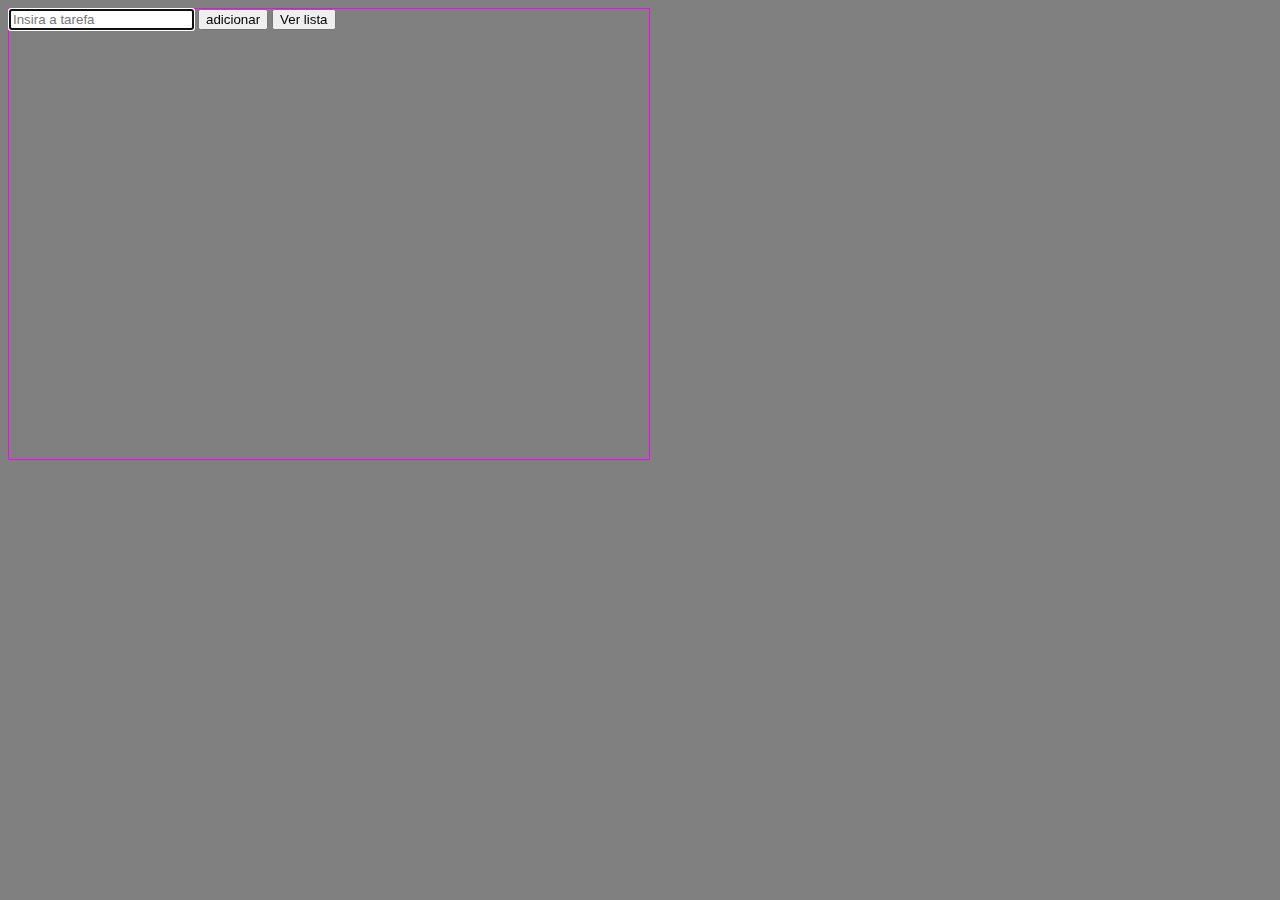
<file: 01_toDoList/todoLista2.html>
<!DOCTYPE html>
<html lang="en">

<head>
    <meta charset="UTF-8">
    <meta http-equiv="X-UA-Compatible" content="IE=edge">
    <meta name="viewport" content="width=device-width, initial-scale=1.0">
    <link rel="stylesheet" href="./css/stillo.css">
    <title>Document</title>
</head>

<body>


    <div class="main-container">
        <!--criar um input que recebe os dados
        criar um btn que envia dos dados para a memoria  -->


        <input id="input" class="new-task-input" type="text" placeholder="Insira a tarefa" autofocus> <button
            onclick="salvaItem()">adicionar</button> <button onclick="mostraLista()">Ver lista</button>
        <!-- <button onclick="apagaItem()">clear</button>  -->

        <div id="to-do-board" class="todo_item">
            <ul id="lista">

            </ul>

        </div>

    </div>



<script src="./js/script.js"></script>    
</body>

</html>
</file>
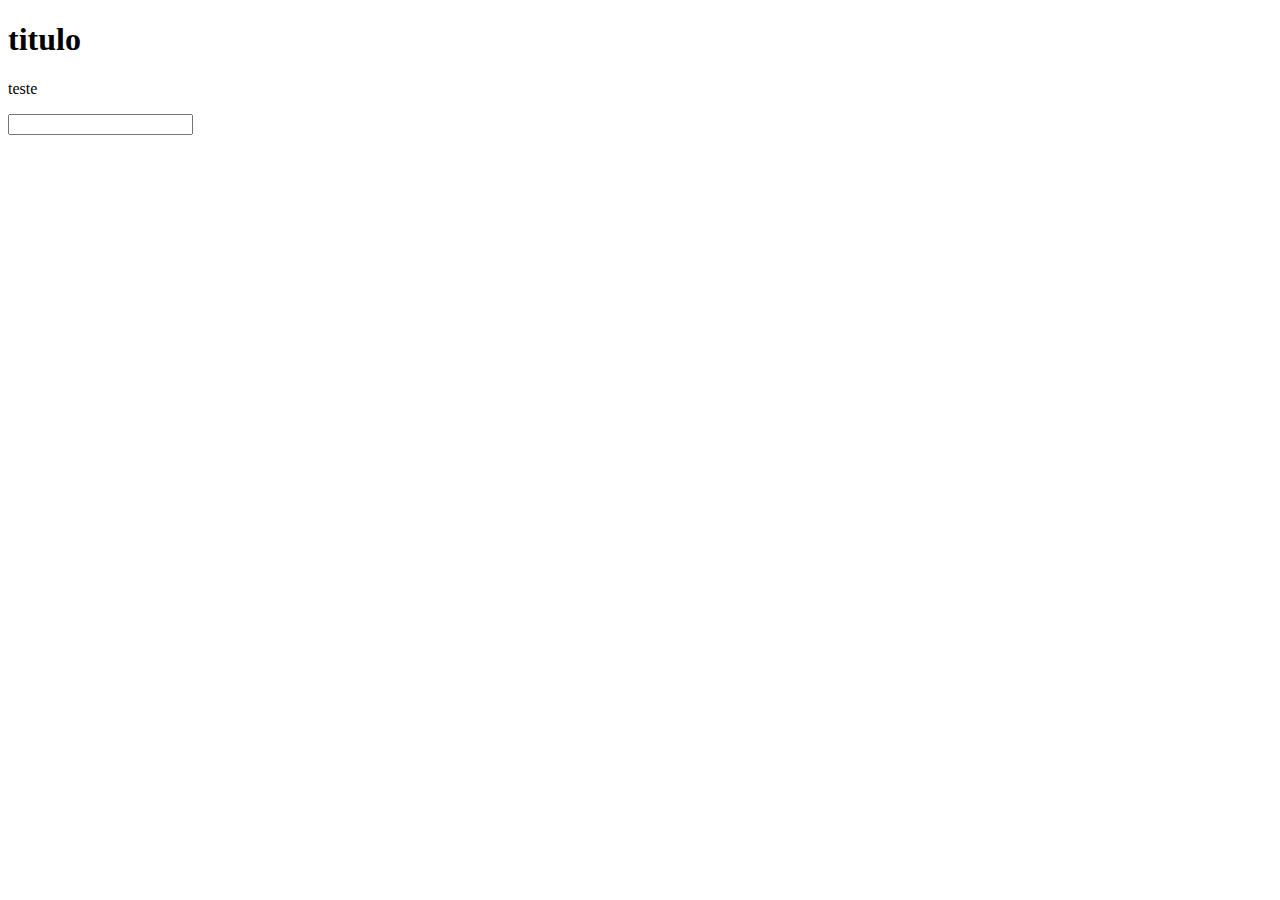
<file: 02_MusicPlayer/teste.html>
<!DOCTYPE html>
<html lang="en">
<head>
    <meta charset="UTF-8">
    <meta http-equiv="X-UA-Compatible" content="IE=edge">
    <meta name="viewport" content="width=device-width, initial-scale=1.0">
    <title>Document</title>
</head>
<body>
    <h1>titulo</h1>


    <p id="p">teste</p>

  <input type="text" id="texto">

   

    <script>
    document.getElementsByTagName("h1")[0].addEventListener("click", function(){
        
        this.style.color = "red"
        console.log(this);
     })

     let p = document.getElementById("p")
     p.addEventListener("click", function(e) {
      console.log(e.target)
      e.target.style.textTransform = "upperCase"
       
     })
     document.getElementById("texto").addEventListener("input", function(e){
         let input = e.target.value
         console.log(input);
     })
    </script>
</body>
</html>
</file>
<file: 01_toDoList/css/stillo.css>
body {
    background-color: grey;
}

.main-container {
    border: 1px solid magenta;
    width: 50vw;
    height: 50vh;
}

.to-do-board {
    border: 1px solid magenta;
    width: 50%;
}

.done {
    background-color: green;
}

.delete {
    display: none;
}

.li-dinamico{
    display: none;
}
</file>
